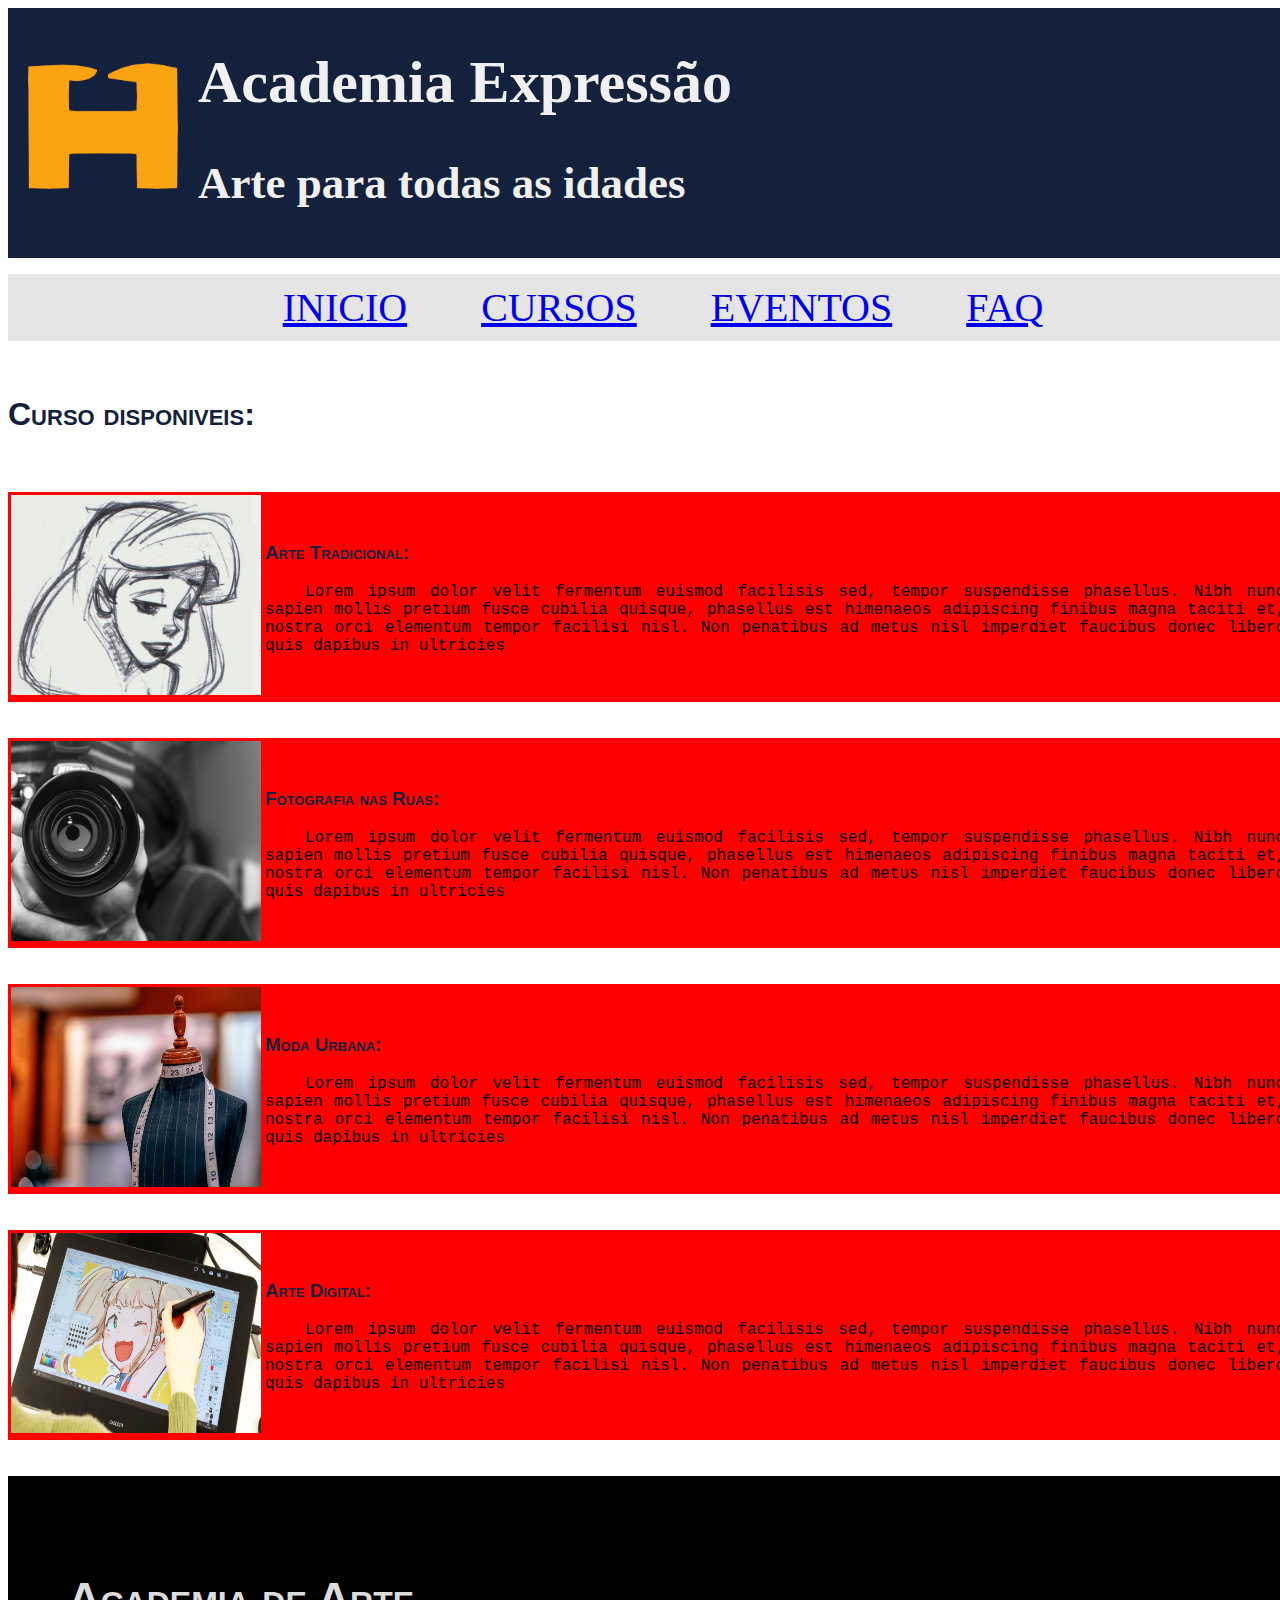
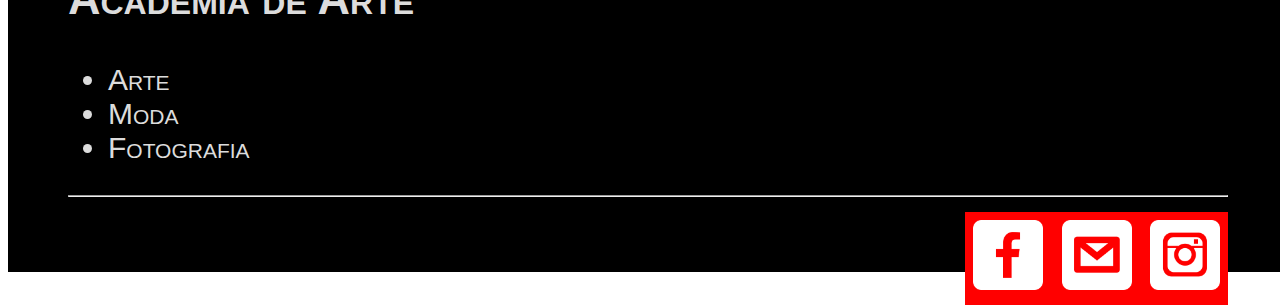
<file: cursos.html>
<!DOCTYPE html>
<html lang="pt-br">
	<head>
		<link rel="stylesheet" type="text/css" href="./css/main.css">
		<link rel="stylesheet" type="text/css" href="./css/cursos.css">
		<meta charset="utf-8">
		<title>Academia expressão</title>
	</head>
	<body>
		<header id = "cabecalho">
				<div class = "bgLogo">
					<div class="topo">
						<div class="logo">
							<img src="./img/logo.png" width="150" />
						</div>
						<div class="titulo">
							<h1>Academia Expressão</h1>
							<h2>Arte para todas as idades</h2>
						</div>	
					</div>	
				</div>
				<div class = "menu">
					<nav>
						<ul type="disc">
							<li><a href="index.html">Inicio</a></li>
							<li><a href="cursos.html">Cursos</a></li>
							<li><a href="eventos.html">Eventos</a></li>
							<li><a href="faq.html">FAQ</a></li>
						</ul>
					</nav>	
				</div>	
		</header>

		<div class="Title"> <br><h1> Curso disponiveis: <br><br> </h1> </div>
		<div class="Curso">
			<table > 
				<tr>
					<td> <img width="250px" height="200px" src="./img/sketch.jpg"> </td>
					<td> <h3 class="subtitle"> Arte Tradicional: </h3><p class="p_cursos">Lorem ipsum dolor  velit fermentum euismod facilisis sed, 
		 			tempor suspendisse phasellus. Nibh nunc sapien mollis pretium fusce cubilia quisque, phasellus est himenaeos adipiscing finibus magna taciti et, 
					nostra orci elementum tempor facilisi nisl. Non penatibus ad metus nisl imperdiet faucibus donec libero quis dapibus in ultricies</p></td>
				</tr>
			</table>
		</div> 

<br/>
<br/>

		<div class="Curso">
			<table> 
				<tr>
					<td> <img width="250px" height="200px" src="./img/foto.jpg"> </td>
					<td> <h3 class="subtitle"> Fotografia nas Ruas: </h3>
						<p class="p_cursos">Lorem ipsum dolor  velit fermentum euismod facilisis sed, 
						tempor suspendisse phasellus. Nibh nunc sapien mollis pretium fusce cubilia quisque, phasellus est himenaeos adipiscing finibus magna taciti et, 
						nostra orci elementum tempor facilisi nisl. Non penatibus ad metus nisl imperdiet faucibus donec libero quis dapibus in ultricies</p></td>
				</tr>
			</table>
		</div>
<br/>
<br/>

		<div class="Curso">
			<table > 
				<tr>
					<td> <img width="250px" height="200px" src="./img/moda.jpg"> </td>
					<td> <h3 class="subtitle"> Moda Urbana: </h3><p class="p_cursos">Lorem ipsum dolor  velit fermentum euismod facilisis sed, 
					tempor suspendisse phasellus. Nibh nunc sapien mollis pretium fusce cubilia quisque, phasellus est himenaeos adipiscing finibus magna taciti et, 
					nostra orci elementum tempor facilisi nisl. Non penatibus ad metus nisl imperdiet faucibus donec libero quis dapibus in ultricies</p></td>
				</tr>
			</table>
		</div>

<br/>
<br/>

		<div class="Curso">
			<table > 
				<tr>
					<td> <img width="250px" height="200px" src="./img/digital.png"> </td>
					<td> <h3 class="subtitle"> Arte Digital: </h3><p class="p_cursos">Lorem ipsum dolor  velit fermentum euismod facilisis sed, 
					tempor suspendisse phasellus. Nibh nunc sapien mollis pretium fusce cubilia quisque, phasellus est himenaeos adipiscing finibus magna taciti et, 
					nostra orci elementum tempor facilisi nisl. Non penatibus ad metus nisl imperdiet faucibus donec libero quis dapibus in ultricies</p></td>
				</tr>
			</table>
		</div>
<br/>
<br/>
		<footer>
			<h2> Academia de Arte </h2>
			<ul>
				<li>Arte</li>
				<li>Moda</li>
				<li>Fotografia</li>
			</ul>
			<hr/>
			<div id="social">
				<table>
					<tr>
						<td> 
							<img width="80px" height="80px" src="./img/facebook.png">
							<img width="80px" height="80px" src="./img/gmail.png">
							<img width="80px" height="80px" src="./img/instagram.png">
						</td>
					</tr>	
				</table>
			</div>
		</footer>
</file>
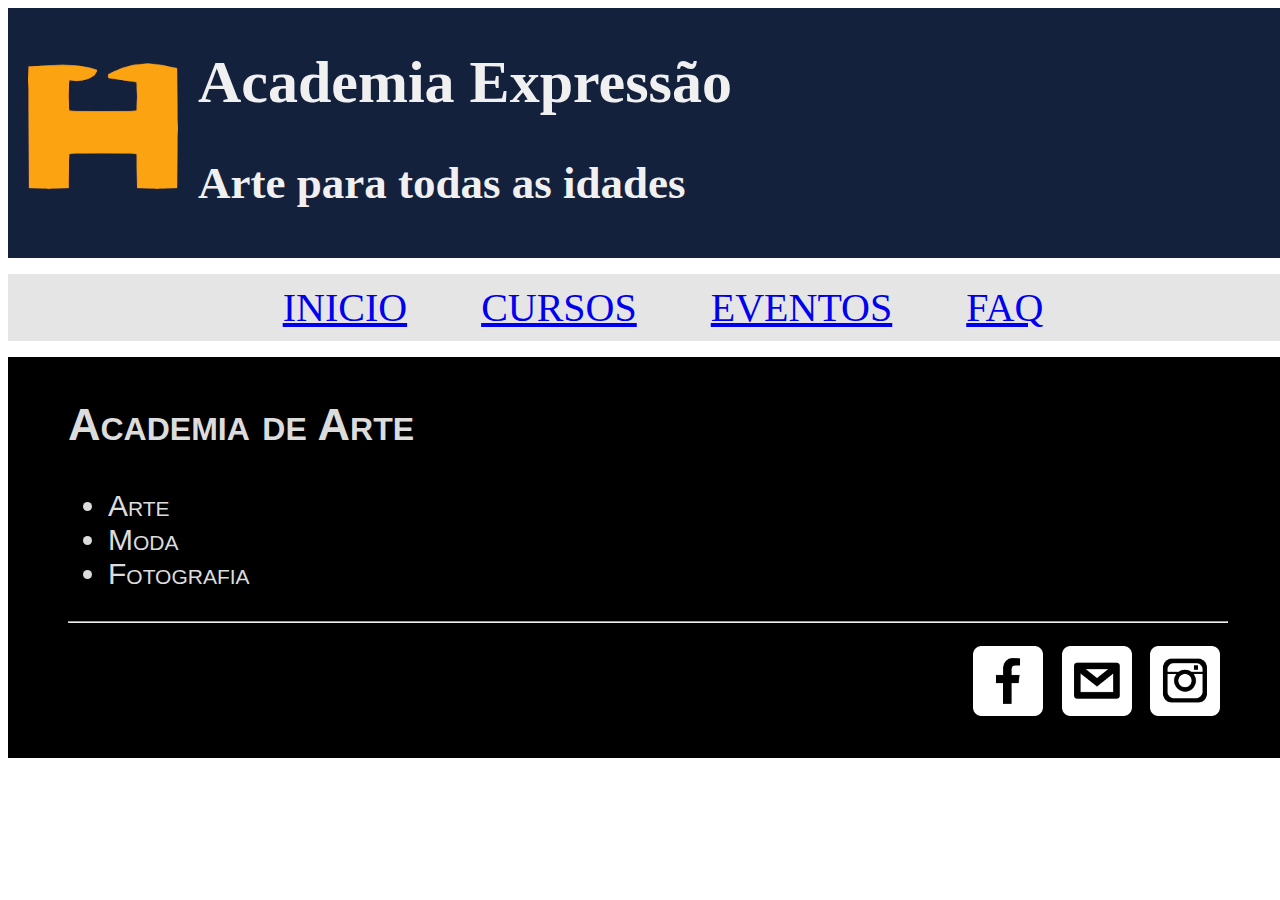
<file: eventos.html>
<!DOCTYPE html>
<html lang="pt-br">
	<head>
		<link rel="stylesheet" type="text/css" href="./css/main.css">
		<meta charset="utf-8">
		<title>Academia expressão</title>
	</head>
	<body>
		<header id = "cabecalho">
				<div class = "bgLogo">
					<div class="topo">
						<div class="logo">
							<img src="./img/logo.png" width="150" />
						</div>
						<div class="titulo">
							<h1>Academia Expressão</h1>
							<h2>Arte para todas as idades</h2>
						</div>	
					</div>	
				</div>
				<div class = "menu">
					<nav>
						<ul type="disc">
							<li><a href="index.html">Inicio</a></li>
							<li><a href="cursos.html">Cursos</a></li>
							<li><a href="eventos.html">Eventos</a></li>
							<li><a href="faq.html">FAQ</a></li>
						</ul>
					</nav>	
				</div>	
		</header>


		<footer>
			<h2> Academia de Arte </h2>
			<ul>
				<li>Arte</li>
				<li>Moda</li>
				<li>Fotografia</li>
			</ul>
			<hr/>
			<div id="social">
				<table>
					<tr>
						<td> 
							<img width="80px" height="80px" src="./img/facebook.png">
							<img width="80px" height="80px" src="./img/gmail.png">
							<img width="80px" height="80px" src="./img/instagram.png">
						</td>
					</tr>	
				</table>
			</div>
		</footer>
</file>
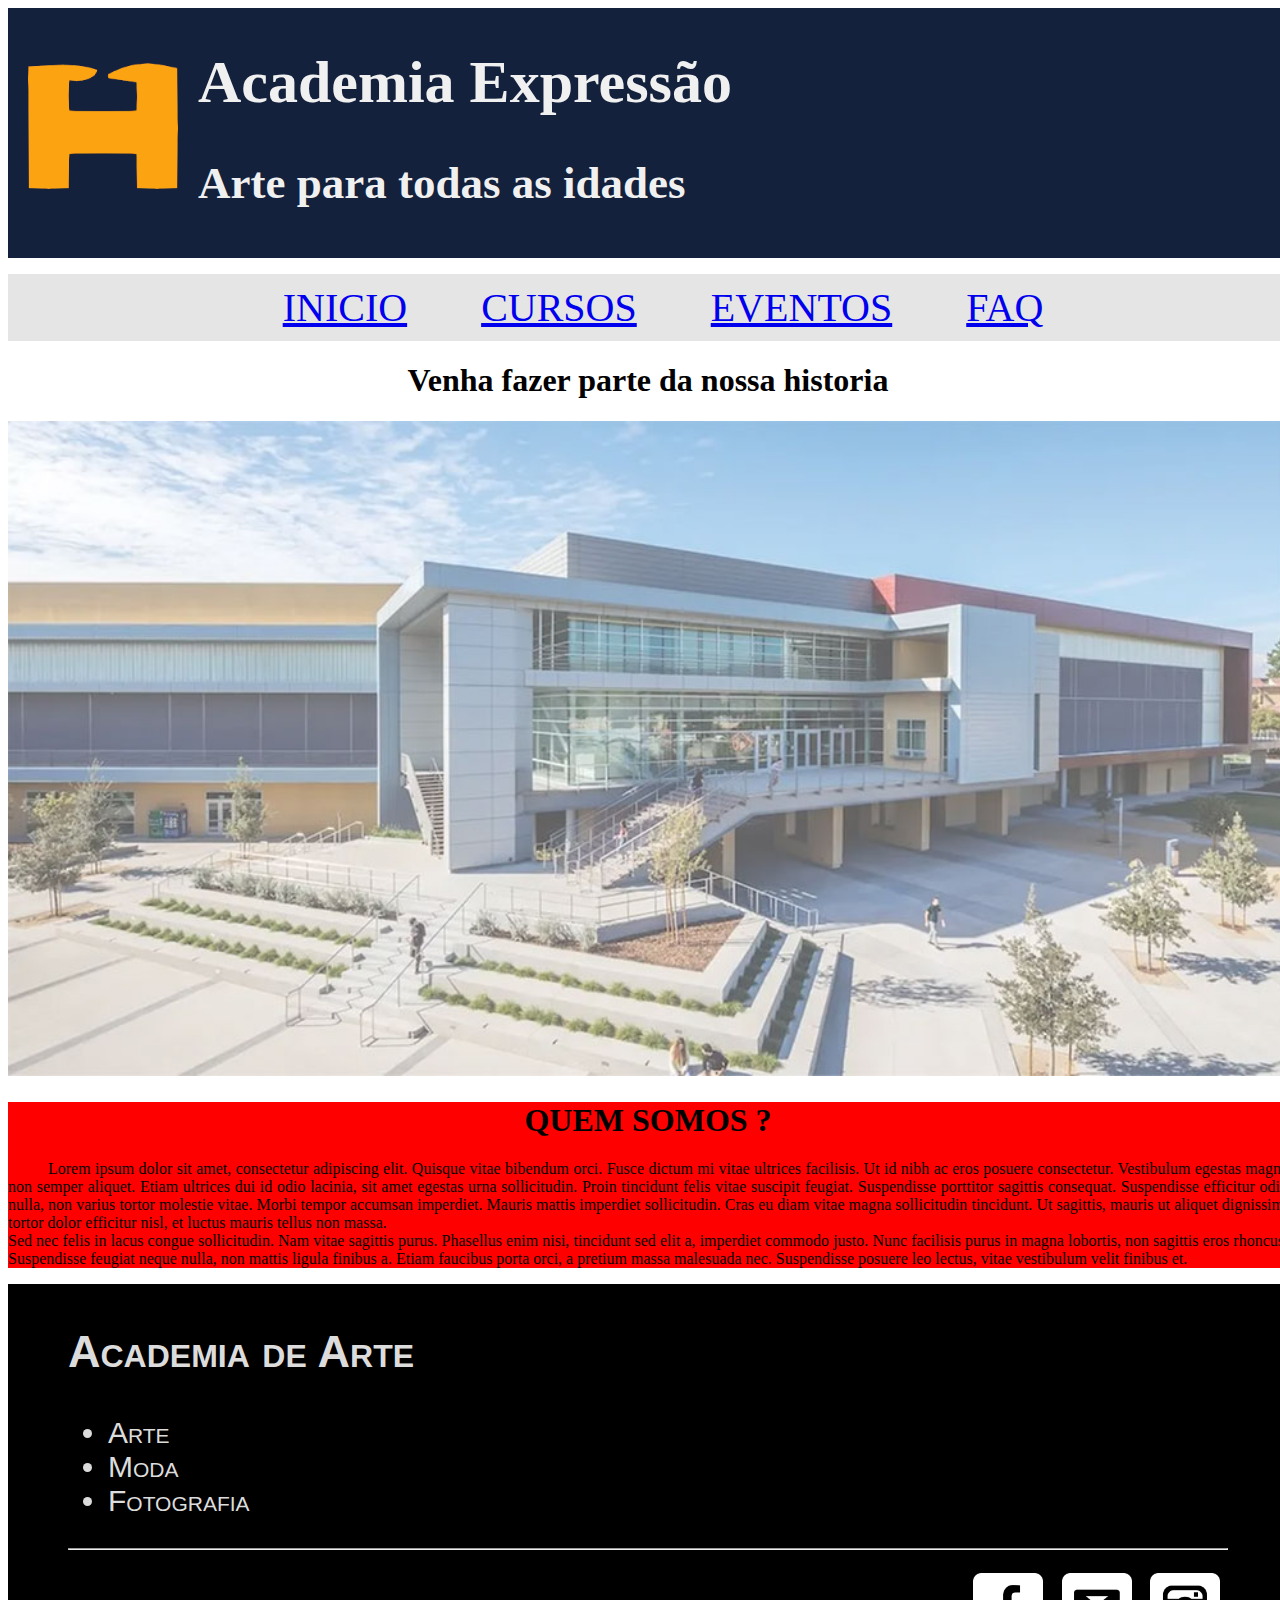
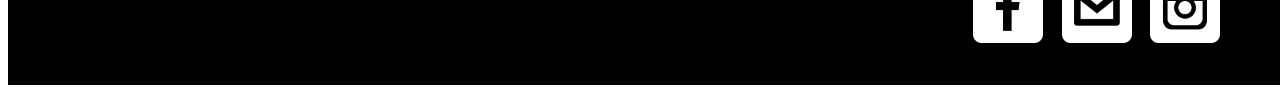
<file: faq.html>
<!DOCTYPE html>
<html lang="pt-br">
	<head>
		<link rel="stylesheet" type="text/css" href="./css/main.css">
		<link rel="stylesheet" type="text/css" href="./css/faq.css">
		<meta charset="utf-8">
		<title>Academia expressão</title>
	</head>
	<body>
		<header id = "cabecalho">
				<div class = "bgLogo">
					<div class="topo">
						<div class="logo">
							<img src="./img/logo.png" width="150" />
						</div>
						<div class="titulo">
							<h1>Academia Expressão</h1>
							<h2>Arte para todas as idades</h2>
						</div>	
					</div>	
				</div>
				<div class = "menu">
					<nav>
						<ul type="disc">
							<li><a href="index.html">Inicio</a></li>
							<li><a href="cursos.html">Cursos</a></li>
							<li><a href="eventos.html">Eventos</a></li>
							<li><a href="faq.html">FAQ</a></li>
						</ul>
					</nav>	
				</div>	
		</header>
		<div>
			<h1>Venha fazer parte da nossa historia</h1>
		</div>
		<div class="escola">
			<img src="./img/escola.jpg">
		</div>
		<div id="quem">
			<h1 class="titulo-quem">QUEM SOMOS ?</h1>
			<p class="texto-quem"> Lorem ipsum dolor sit amet, consectetur adipiscing elit. Quisque vitae bibendum orci. Fusce dictum mi vitae ultrices facilisis. Ut id nibh ac eros posuere consectetur. Vestibulum egestas magna non semper aliquet. Etiam ultrices dui id odio lacinia, sit amet egestas urna sollicitudin. Proin tincidunt felis vitae suscipit feugiat. Suspendisse porttitor sagittis consequat. Suspendisse efficitur odio nulla, non varius tortor molestie vitae. Morbi tempor accumsan imperdiet. Mauris mattis imperdiet sollicitudin. Cras eu diam vitae magna sollicitudin tincidunt. Ut sagittis, mauris ut aliquet dignissim, tortor dolor efficitur nisl, et luctus mauris tellus non massa.
			<br/>Sed nec felis in lacus congue sollicitudin. Nam vitae sagittis purus. Phasellus enim nisi, tincidunt sed elit a, imperdiet commodo justo. Nunc facilisis purus in magna lobortis, non sagittis eros rhoncus. Suspendisse feugiat neque nulla, non mattis ligula finibus a. Etiam faucibus porta orci, a pretium massa malesuada nec. Suspendisse posuere leo lectus, vitae vestibulum velit finibus et.</p>
		</div>

		<footer>
			<h2> Academia de Arte </h2>
			<ul>
				<li>Arte</li>
				<li>Moda</li>
				<li>Fotografia</li>
			</ul>
			<hr/>
			<div id="social">
				<table>
					<tr>
						<td> 
							<img width="80px" height="80px" src="./img/facebook.png">
							<img width="80px" height="80px" src="./img/gmail.png">
							<img width="80px" height="80px" src="./img/instagram.png">
						</td>
					</tr>	
				</table>
			</div>
		</footer>
</file>
<file: css/main.css>
@charset "UTF8";

body {
	width: 100%;
	height: 100%;
}
.bgLogo {
	background-color: #13213c;
	color: #f0f0f0;
	height: 250px;
}

.topo{
	display: table;
}

.logo {
	display: table-cell;
	float: left;
	padding: 55px 20px 0px 20px;
	top: 200px;
}

.titulo {
	font-size: 30px;
	display: table-cell;
	float: left;
}

p {
	text-align: justify;
	text-indent: 40px;
}

/* Imagem */
figure {
	align-items: right;
	width: 500px;
	border: 8px solid white;
	box-shadow: 1px 1px 4px black;
}

/* Menu */
.menu {
	background-color: #e5e5e5;
}

/*nav > a{
	text-decoration: none;
}*/

nav ul {
	/*width: 960px;*/
	text-decoration: none;
	list-style: none;
	text-transform: uppercase;
	text-align: center;
}

nav ul li {
	display: inline-block;
	text-decoration: none;
	font-size: 40px;
	margin: 0px 30px 0px 20px;
	padding: 10px;
	/*position: relative;*/
	
}

.sobre{
	margin: auto;
}

.conteudo{
	display: table;
}

.desenho{
	display: table-cell;
	float: left;
}

.texto {
	margin: 20px;
	padding: 0px 5px 0px 15px;
	background-color: #e5e5e5;
	display: table-cell;
	font-size: 40px;
	float: left;
	width: 50%;
}

#oferecimento {
	background-color: #fee7c0;
	padding: 5px;
	margin: 15px;
}

#oferecimento p {
		/*text-align: center;*/
		font-size: 30px;
		text-indent: 10px;
}

.slider-principal img{
	width: 50%;
	height: 50%;
}
button.slick-prev{
    font-size: 0;
    border: none;
    width: 58px;
    height: 205px;
    z-index: 9;
    background-color: transparent;
    position: absolute;
    background-image: url('../img/anterior.png');
    top: 1700px;
}

button.slick-next{
    font-size: 0;
    border: none;
    width: 58px;
    height: 205px;
    z-index: 9;
    background-color: transparent;
    position: absolute;
    background-image: url('../img/proximo.png');
    top: 1700px;
    right: 0px;
}

.slick-initialized {
	overflow: hidden;
}


.slick-dots li button{
	font-size: 0px;
	border: 4px solid red;
	width: 50px;
	height: 50px;
	border-radius: 50px;
	cursor: pointer;
	margin: 5px;
	padding: 3px;
}

.slick-dots {
	margin: 0 auto;
	width: 50%;
	position: relative;
	left: 22%;
}

li.slick-active button{
	background-color: black;
}
.slick-dots li {
	display: inline-block;
}

footer{ 
	background: black;
	margin: 0px;
	box-sizing: border-box;
	color:#DCDCDC;
	padding: 5px 60px 120px 60px;
	font-family: Arial, Sans-Serif;;
	font-style: normal;
	font-variant: small-caps;
	font-size: 30px;
		
}

#social{ float: right; }

hr { color: white}


@media screen and (max-width: 780px) {
	figure {
		width: 80%;
	}
	.desenho img{
		width: 80%;
	}
	.texto{
		padding: 0px 10px 0px 10px;
		font-size: 20px;
	}
	#oferecimento p{
		font-size: 20px;
	}
}
</file>
<file: css/cursos.css>
.Title{ font-variant: small-caps;
	font-family: Verdana, Sans-Serif;
	font-style: normal;
	color: #13213c;
}

.Curso{ 
		background: #ffcc99;
}
	 
.subtitle{	font-variant: small-caps;
	 	font-family: Verdana, Sans-Serif;
		font-style: normal;
		color: #13213c;
 }


.p_cursos {font-family: Courier, Mono;}

table {
	background-color: red;
}

footer{ background: black;
	 margin: 0px;
	 padding: 60px;
	box-sizing: border-box;
	color:#DCDCDC;
	font-family: Arial, Sans-Serif;;
	font-style: normal;
	font-variant: small-caps;
		
}

#social{ float: right; }

hr { color: white}
</file>
<file: css/faq.css>
h1{
	text-align: center;
}

.escola img {
	width: 100%
}

#quem {
	background-color: #ff0000;
}

p{
	align-items: center;
	text-align: justify;
}
</file>
